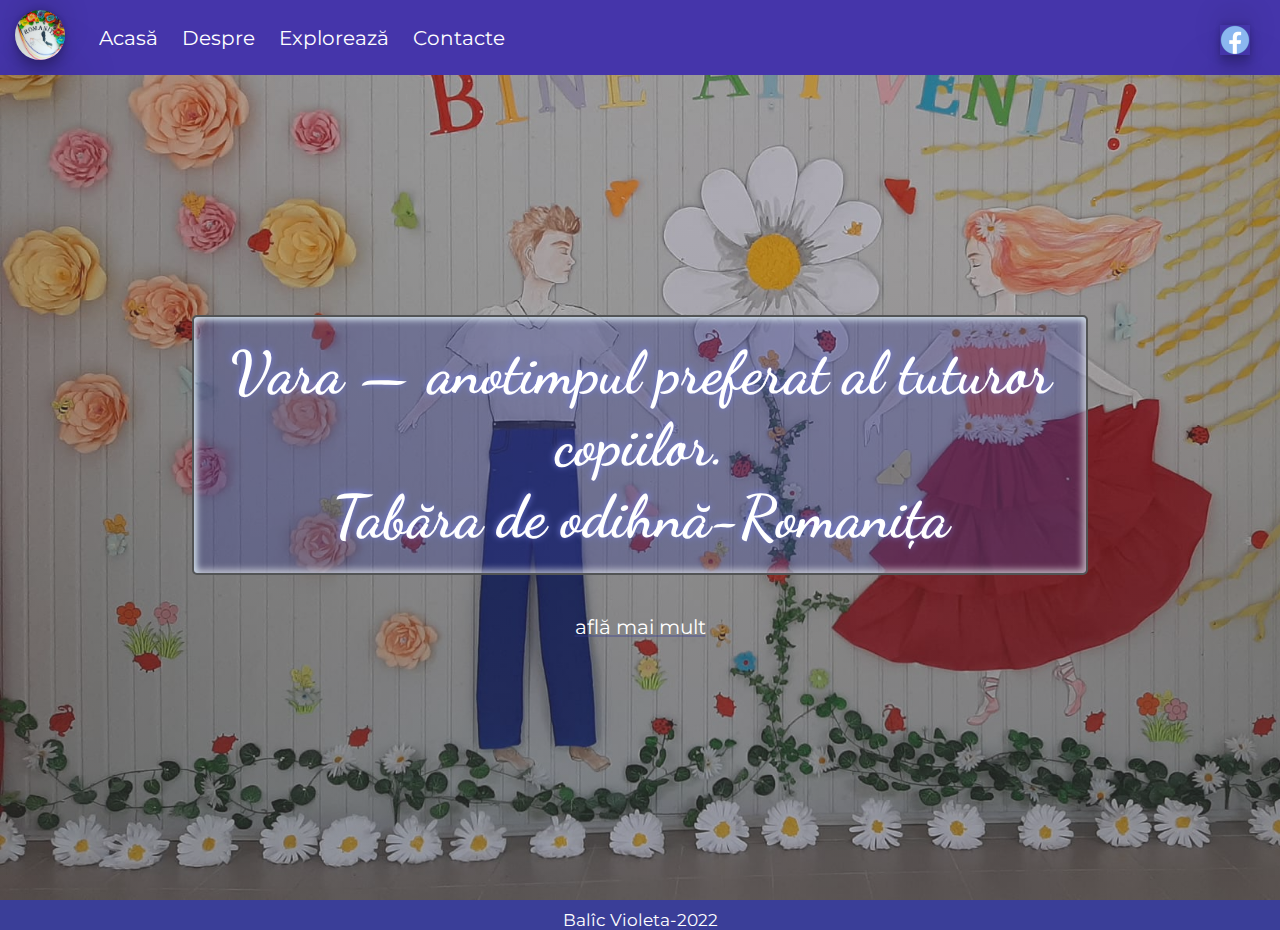
<file: index.html>
<!DOCTYPE html>
<html>

<head>
    <meta charset="UTF-8">
    <meta name="viewport" content="width=device-width, initial-scale=1.0">
    <link rel="stylesheet" href="css/style.css">
    <script src="js/script.js"></script>
    <link rel="stylesheet" href="https://cdnjs.cloudflare.com/ajax/libs/font-awesome/6.1.1/css/all.min.css" />
    <link rel="icon" href="images/favicon.jpg">
    <title>Romanița - Tabăra de odihnă</title>
</head>

<body>
    <header>
        <img class="logo" src="images/favicon.jpg">
        <a class="f" target="_blank"
            href="https://www.facebook.com/Tab%C4%83ra-de-odihn%C4%83-Romani%C5%A3aDirec%C5%A3ia-%C3%8Env%C4%83%C5%A3%C4%83m%C3%AEnt-Tineret-%C5%9Fi-Sport-C%C4%83l%C4%83ra%C5%9Fi-1190496430968608"
            class="link_topnav_icon" style="outline:none;"><img class="face" align="right"
                src="images/icons8-facebook-480.png" width="30" height="30" alt="" align="absmiddle"></a>
        <navbar>
            <a href="index.html">Acasă</a>
            <a href="pages/despre.html">Despre</a>
            <a href="pages/exploreaza.html">Explorează</a>
            <a href="pages/contacte.html">Contacte</a>
        </navbar>
        <i id="hamburger" onclick="mobileMenu()" class="fa-solid fa-bars"></i>
    </header>
    <main>
        <section id="index">
            <div class="index-info">
                <h1>Vara — anotimpul preferat al tuturor copiilor.<br />
                   <b> Tabăra de odihnă-Romanița </b></h1>

                <br />
                <a href="pages/despre.html" class="link-index">află mai mult</a>
            </div>
        </section>
    </main>
    <footer>
        <span> Balîc Violeta-2022</span>
    </footer>
</body>

</html>
</file>
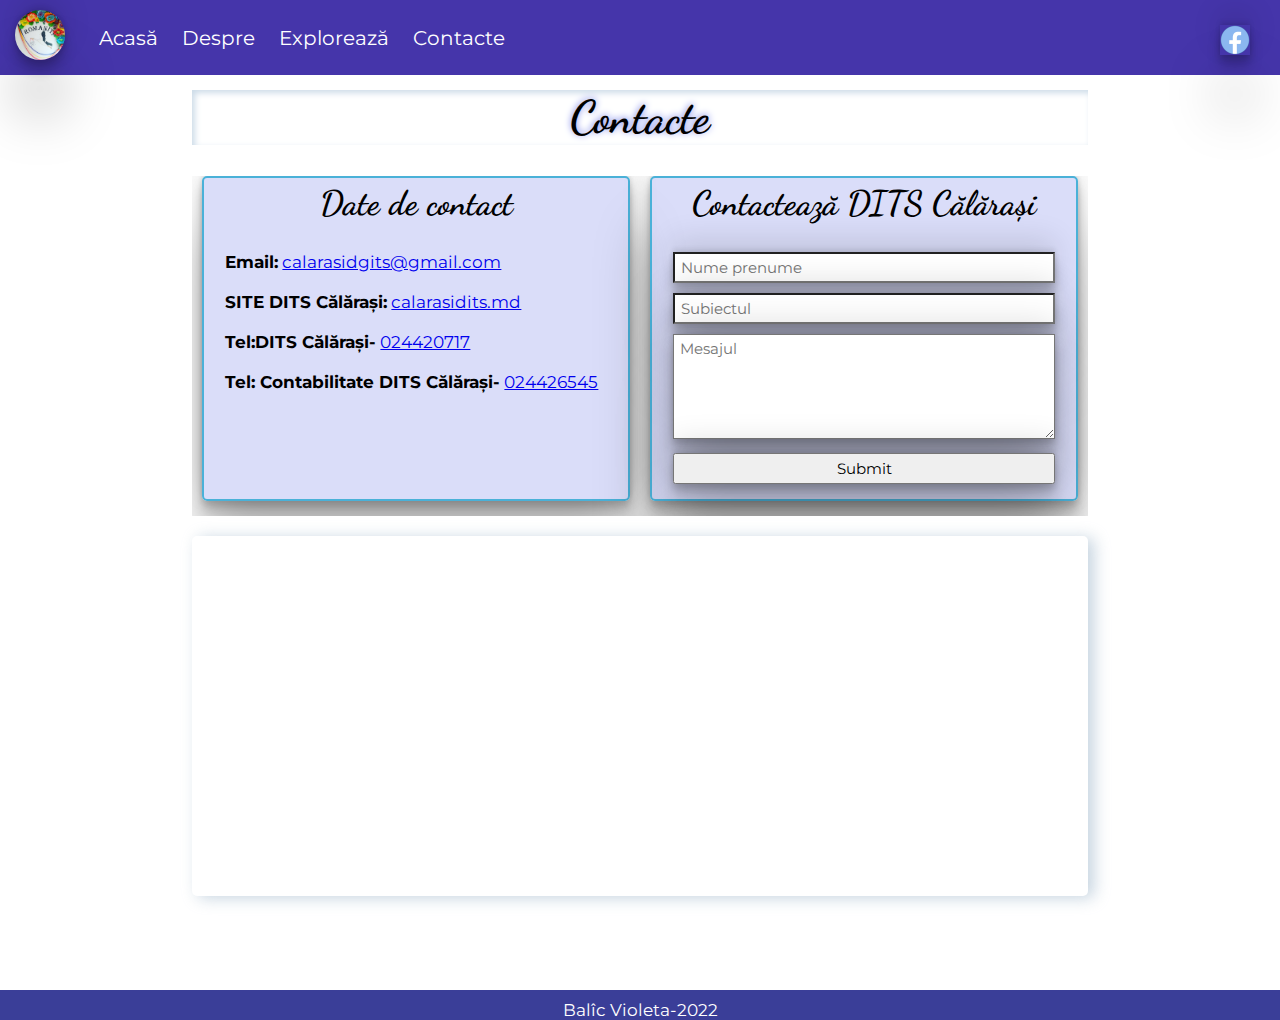
<file: pages/contacte.html>
<!DOCTYPE html>
<html>

<head>
    <meta charset="UTF-8">
    <meta name="viewport" content="width=device-width, initial-scale=1.0">
    <link rel="stylesheet" href="../css/style.css">
    <script src="../js/script.js"></script>
    <link rel="stylesheet" href="https://cdnjs.cloudflare.com/ajax/libs/font-awesome/6.1.1/css/all.min.css" />
    <link rel="icon" href="../images/favicon.jpg">
    <title>„Romanița” - Contacte</title>
</head>

<body>
    <header>
        <img class="logo" src="../images/favicon.jpg">
        <a class="f" target="_blank"
            href="https://www.facebook.com/Tab%C4%83ra-de-odihn%C4%83-Romani%C5%A3aDirec%C5%A3ia-%C3%8Env%C4%83%C5%A3%C4%83m%C3%AEnt-Tineret-%C5%9Fi-Sport-C%C4%83l%C4%83ra%C5%9Fi-1190496430968608"
            class="link_topnav_icon" style="outline:none;"><img class="face" align="right"
                src="../images/icons8-facebook-480.png" width="30" height="30" alt="" align="absmiddle">
            </a>
        <navbar>
            <a href="../index.html">Acasă</a>
            <a href="despre.html">Despre</a>
            <a href="exploreaza.html">Explorează</a>
            <a href="contacte.html">Contacte</a>
        </navbar>
        <i id="hamburger" onclick="mobileMenu()" class="fa-solid fa-bars"></i>
    </header>
    <main>
        <section>
            <h1 class="centred">Contacte</h1>
            <div class="row">
                <div class="col-50">
                    <div class="contacte">
                        <h2 class="centred">Date de contact</h2>
                        <b>Email:</b>
                        <a href="mailto:calarasidgits@gmail.com">calarasidgits@gmail.com</a>
                        <br /><br />
                        <b>SITE DITS Călărași:</b>
                        <a href="http://calarasidits.md/index.php" target="_blank">calarasidits.md</a>
                        <br /><br />
                        <b>Tel:DITS Călărași-</b>
                        <a href="tel:024420717">024420717</a>
                        <br /><br />
                        <b>Tel: Contabilitate DITS Călărași-</b>
                        <a href="tel:024426545">024426545</a>

                    </div>
                </div>
                <div class="col-50">
                    <form class="cform">
                        <h2 class="centred">Contactează DITS Călărași</h2>
                        <input type="text" placeholder="Nume prenume">
                        <input type="text" placeholder="Subiectul">
                        <textarea rows="5" placeholder="Mesajul"></textarea>
                        <input type="submit" val="Transmite" >
                    </form>

                </div>

            </div>
            <br />
            <iframe class="harta"
                src="https://www.google.com/maps/embed?pb=!1m18!1m12!1m3!1d1061.6363829268432!2d28.234249566578363!3d47.30059607853871!2m3!1f0!2f0!3f0!3m2!1i1024!2i768!4f13.1!3m3!1m2!1s0x0%3A0xad256d9e69ec6aaf!2zNDfCsDE4JzAzLjciTiAyOMKwMTQnMDYuNiJF!5e1!3m2!1sro!2s!4v1659115050100!5m2!1sro!2s"
                width="600" height="450" style="border:0;" allowfullscreen="" loading="lazy"
                referrerpolicy="no-referrer-when-downgrade"></iframe>
        </section>
    </main>
    <footer>
        <span> Balîc Violeta-2022</span>
    </footer>
</body>

</html>
</file>
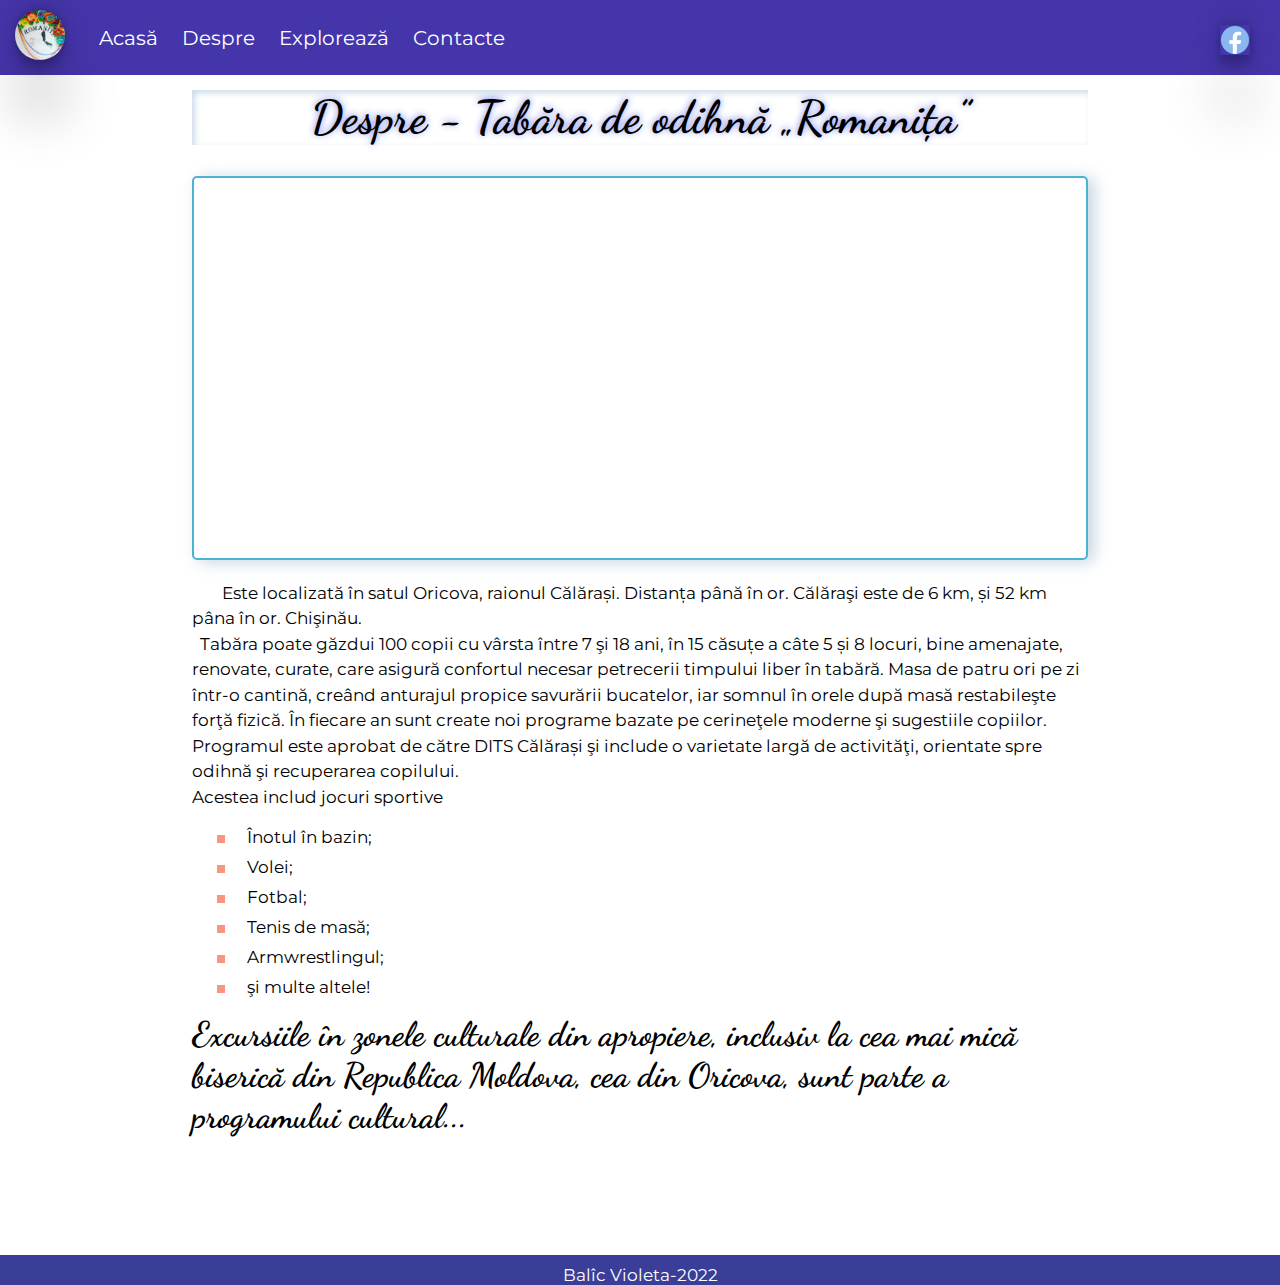
<file: pages/despre.html>
<!DOCTYPE html>
<html>

<head>
    <meta charset="UTF-8">
    <meta name="viewport" content="width=device-width, initial-scale=1.0">
    <link rel="stylesheet" href="../css/style.css">
    <script src="../js/script.js"></script>
    <link rel="stylesheet" href="https://cdnjs.cloudflare.com/ajax/libs/font-awesome/6.1.1/css/all.min.css" />
    <link rel="icon" href="../images/favicon.jpg">
    <title>„Romanița” - Despre</title>
</head>

<body>
    <header>
        <img class="logo" src="../images/favicon.jpg">
        <a class="f" target="_blank"
            href="https://www.facebook.com/Tab%C4%83ra-de-odihn%C4%83-Romani%C5%A3aDirec%C5%A3ia-%C3%8Env%C4%83%C5%A3%C4%83m%C3%AEnt-Tineret-%C5%9Fi-Sport-C%C4%83l%C4%83ra%C5%9Fi-1190496430968608"
            class="link_topnav_icon" style="outline:none;"><img class="face" align="right"
                src="../images/icons8-facebook-480.png" width="30" height="30" alt="" align="absmiddle">
            </a>
        <navbar>
            <a href="../index.html">Acasă</a>
            <a href="despre.html">Despre</a>
            <a href="exploreaza.html">Explorează</a>
            <a href="contacte.html">Contacte</a>
        </navbar>
        <i id="hamburger" onclick="mobileMenu()" class="fa-solid fa-bars"></i>
    </header>
    <main>
        <section>
            <h1 class="centred">Despre - Tabăra de odihnă „Romanița”</h1>

            <iframe class="vframe" src="https://www.youtube.com/embed/4fMilYqODtY" title="YouTube video player"
                frameborder="0"
                allow="accelerometer; autoplay; clipboard-write; encrypted-media; gyroscope; picture-in-picture"
                allowfullscreen></iframe><br />
            <p> Este localizată în satul Oricova, raionul Călărași. Distanța până în or. Călăraşi este de 6 km, și 52 km
                pâna în or. Chişinău.<br />
                &nbsp; Tabăra poate găzdui 100 copii cu vârsta între 7 şi 18 ani, în 15 căsuțe a câte 5 și 8 locuri,
                bine amenajate, renovate, curate,
                care asigură confortul necesar petrecerii timpului liber în tabără. Masa de patru ori pe zi într-o
                cantină, creând anturajul propice savurării
                bucatelor, iar somnul în orele după masă restabileşte forţă fizică. În fiecare an sunt
                create noi programe
                bazate pe cerineţele moderne şi sugestiile copiilor. Programul este aprobat de către DITS Călărași şi
                include o
                varietate largă de activităţi, orientate spre odihnă şi recuperarea copilului.<br />
                Acestea includ jocuri sportive</p>
            <ul>
                <li>Înotul în bazin;</li>
                <li>Volei;</li>
                <li>Fotbal;</li>
                <li>Tenis de masă;</li>
                <li>Armwrestlingul;</li>
                <li>şi multe altele!</li>
            </ul>
            <h2>Excursiile în zonele culturale din apropiere, inclusiv la cea mai mică biserică din Republica Moldova,
                cea din Oricova, sunt parte a programului cultural...</h2>
        </section>
    </main>
    <footer>
        <span> Balîc Violeta-2022</span>
    </footer>
</body>

</html>
</file>
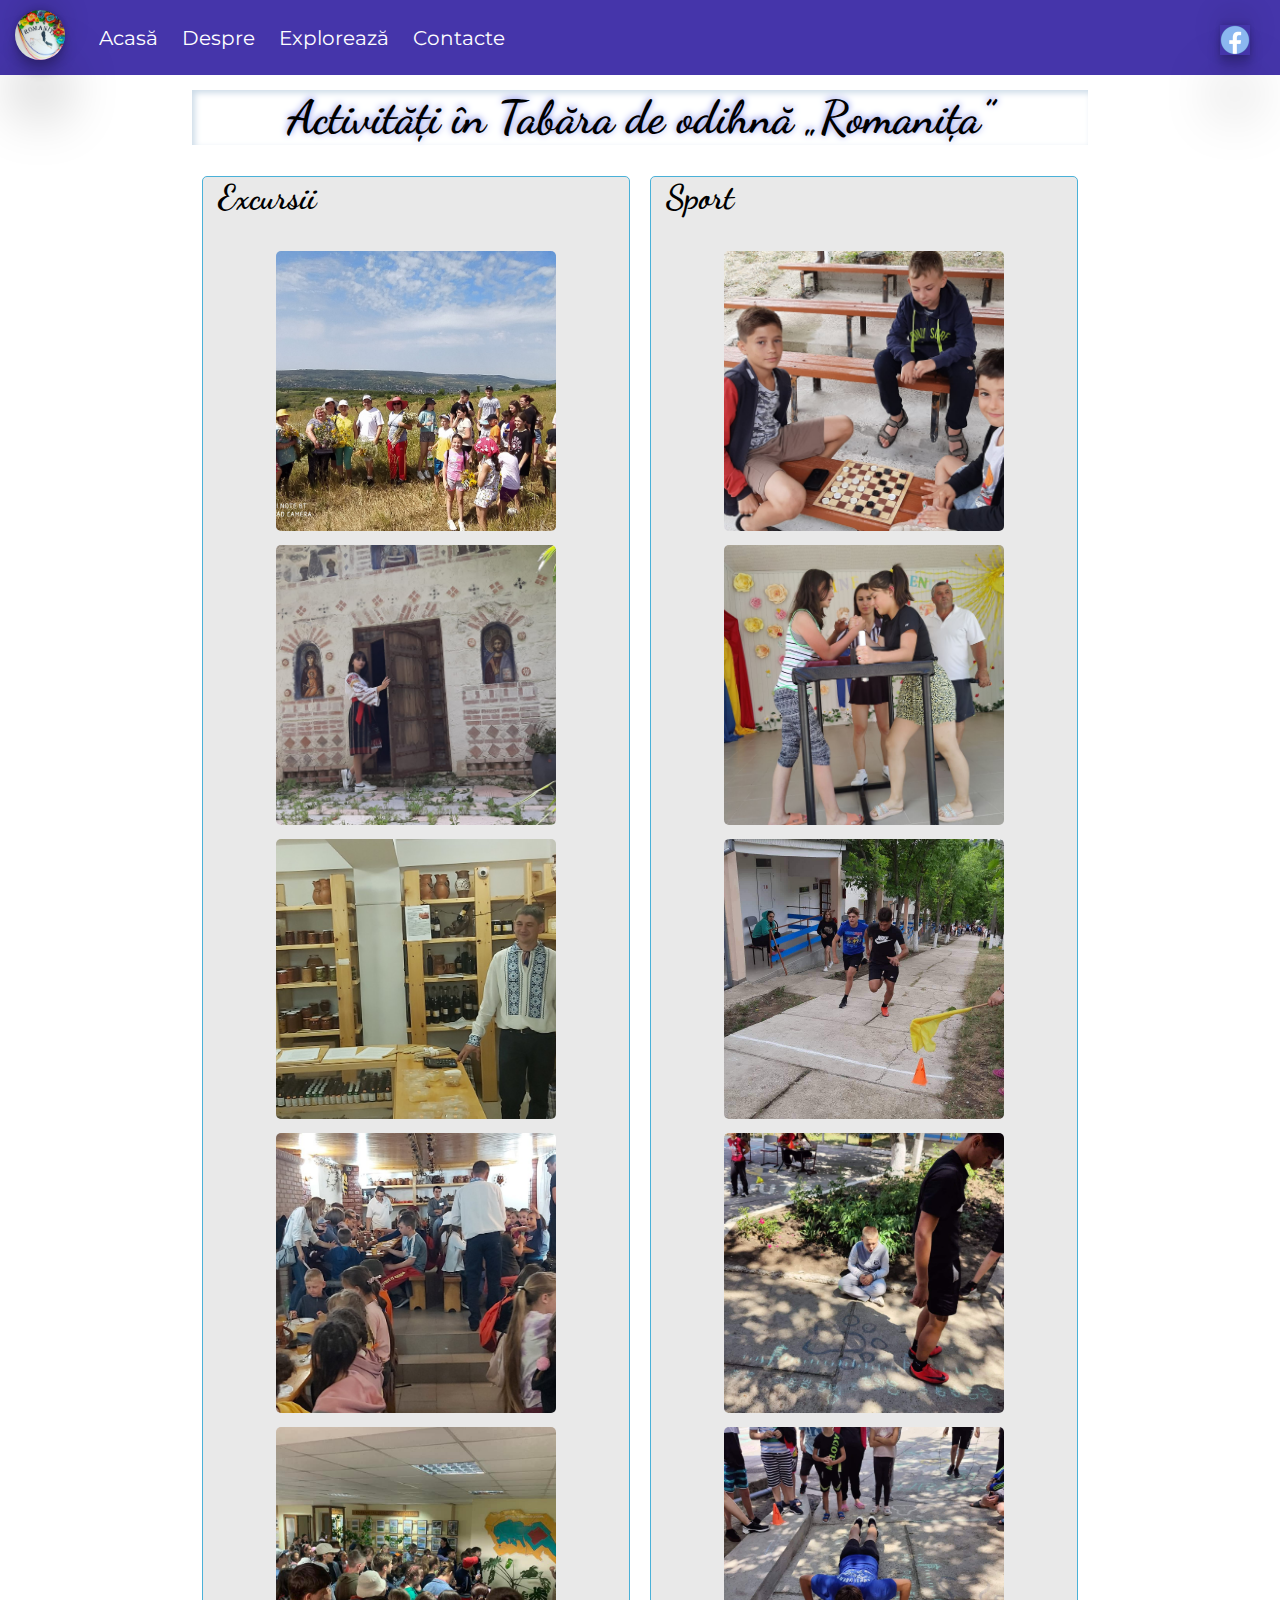
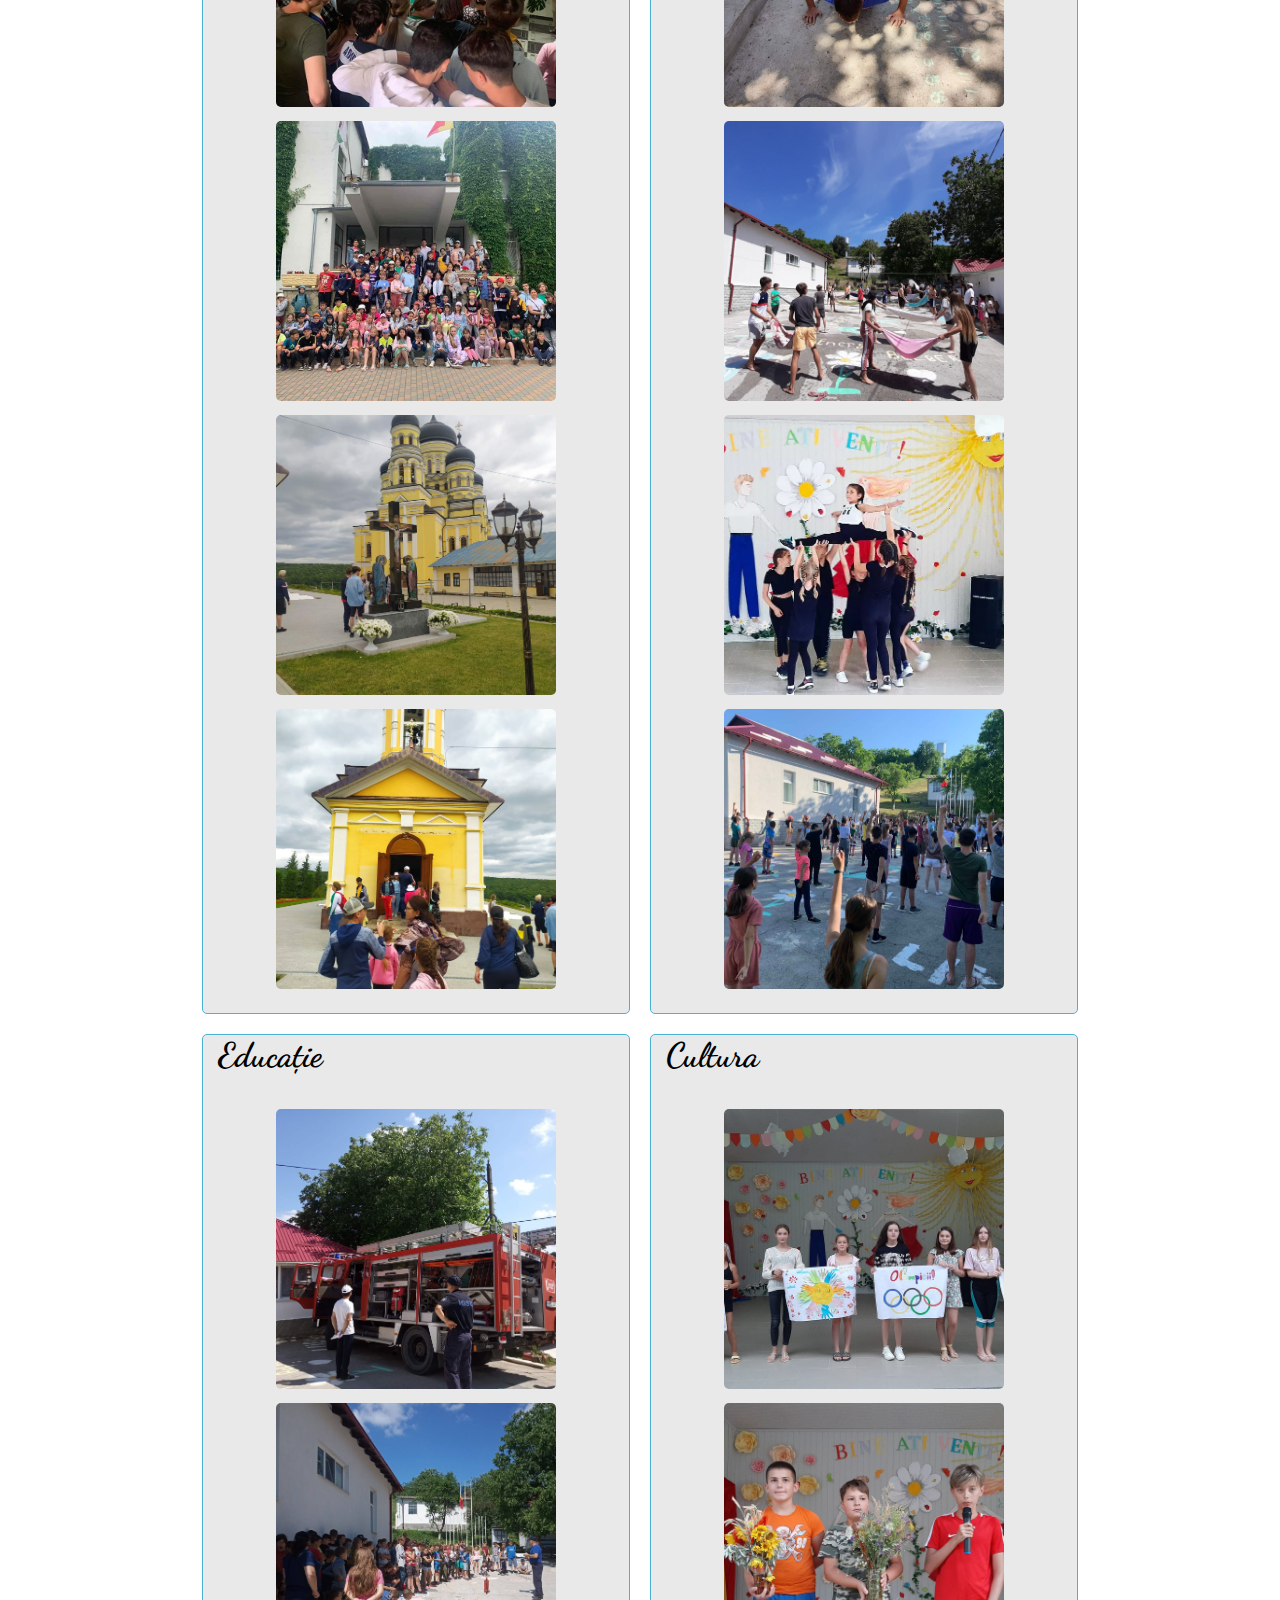
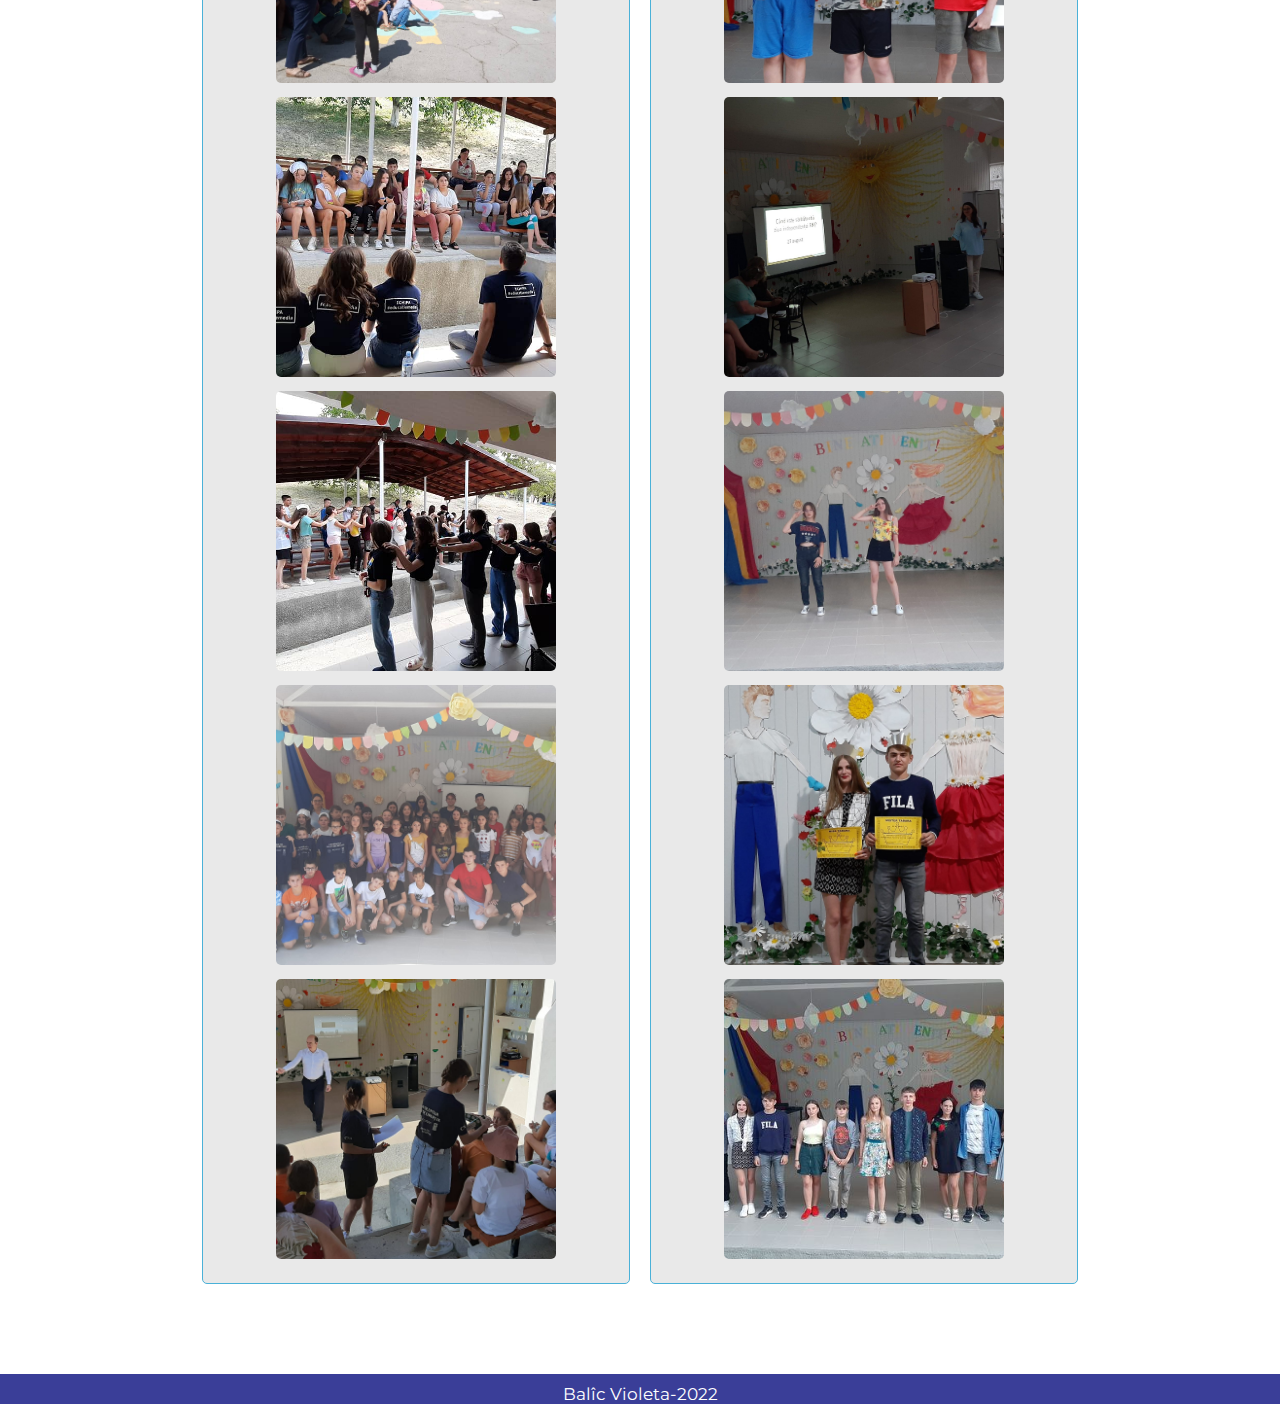
<file: pages/exploreaza.html>
<!DOCTYPE html>
<html>

<head>
    <meta charset="UTF-8">
    <meta name="viewport" content="width=device-width, initial-scale=1.0">
    <link rel="stylesheet" href="../css/style.css">
    <script src="../js/script.js"></script>
    <link rel="stylesheet" href="https://cdnjs.cloudflare.com/ajax/libs/font-awesome/6.1.1/css/all.min.css" />
    <link rel="icon" href="../images/favicon.jpg">
    <title>„Romanița” - Activități</title>
</head>

<body>
    <header>
        <img class="logo" src="../images/favicon.jpg">
        <a class="f" target="_blank"
            href="https://www.facebook.com/Tab%C4%83ra-de-odihn%C4%83-Romani%C5%A3aDirec%C5%A3ia-%C3%8Env%C4%83%C5%A3%C4%83m%C3%AEnt-Tineret-%C5%9Fi-Sport-C%C4%83l%C4%83ra%C5%9Fi-1190496430968608"
            class="link_topnav_icon" style="outline:none;"><img class="face" align="right"
                src="../images/icons8-facebook-480.png" width="30" height="30" alt="" align="absmiddle">
            </a>
        <navbar>
            <a href="../index.html">Acasă</a>
            <a href="despre.html">Despre</a>
            <a href="exploreaza.html">Explorează</a>
            <a href="contacte.html">Contacte</a>
        </navbar>
        <i id="hamburger" onclick="mobileMenu()" class="fa-solid fa-bars"></i>
    </header>
    <main>
        <section>
            <h1 class="centred">Activități în Tabăra de odihnă „Romanița” </h1>
            <div class="row row-event">
                <div class="col-50">
                    <div class="event">
                        <h2> Excursii</h2>
                        <div class="gallery">
                            <a target="_blank" href="../images/prl.jpg">
                                <img title="Excursii" src="../images/prl.jpg">
                            </a>
                            <a target="_blank" href="../images/oric.jpg">
                                <img title="Cea mai mică biserică din Moldova" src="../images/oric1.jpg">
                            </a>
                            <a target="_blank" href="../images/alb.jpg">
                                <img title="Casa de mierii" src="../images/alb.jpg">
                            </a>
                            <a target="_blank" href="../images/alb1.jpg">
                                <img title="Casa de mierii" src="../images/alb1.jpg">
                            </a>
                            <a target="_blank" href="../images/bah.jpg">
                                <img title="Rezervaţia Naturală „Plaiul Fagului”" src="../images/bah.jpg">

                            </a>
                            <a target="_blank" href="../images/bah2.jpg">
                                <img title="Rezervaţia Naturală „Plaiul Fagului”" src="../images/bah2.jpg">
                            </a>
                            <a target="_blank" href="../images/hin.jpg">
                                <img title="Mănăstirea Hîrjauca" src="../images/hin.jpg">

                            </a>
                            <a target="_blank" href="../images/hin1.jpg">
                                <img title="Mănăstirea Hîrjauca" src="../images/hin1.jpg">
                            </a>
                        </div>

                    </div>
                </div>

                <div class="col-50">
                    <div class="event">
                        <h2> Sport</h2>
                        <div class="gallery">
                            <a target="_blank" href="../images/sas.jpg">
                                <img title="Campionatul de Șah" src="../images/sas.jpg">
                            </a>
                            <a target="_blank" href="../images/arm.jpg">
                                <img title="Campionatul de Armwrestlingul" src="../images/arm.jpg">
                            </a>
                            <a target="_blank" href="../images/olim.jpg">
                                <img title="Ziua olimpică" src="../images/olim.jpg">
                            </a>
                            <a target="_blank" href="../images/com.jpg">
                                <img title="Competiții  pline de adrenalină" src="../images/com.jpg">
                            </a>
                            <a target="_blank" href="../images/cop1.jpg">
                                <img title="Competiții  pline de adrenalină" src="../images/cop1.jpg">
                            </a>
                            <a target="_blank" href="../images/vol.jpg">
                                <img title="Volei cu apă" src="../images/vol.jpg">
                            </a>
                            <a target="_blank" href="../images/gim.jpg">
                                <img title="Gimnastica" src="../images/gim.jpg">
                            </a>
                            <a target="_blank" href="../images/invi.jpg">
                                <img title="înviorare" src="../images/invi.jpg">
                            </a>
                        </div>
                    </div>
                </div>
            </div>
            <div class="row row-event">
                <div class="col-50">
                    <div class="event">
                        <h2> Educație</h2>
                        <div class="gallery">
                            <a target="_blank" href="../images/poz.jpg">
                                <img title="Curajul l-a făcut pe Prometeu să le dea oamenilor focul!...Da, dar prudența l-a făcut să le dea și... pompieri!."
                                    src="../images/poz.jpg">
                            </a>
                            <a target="_blank" href="../images/poz1.jpg">
                                <img title="Curajul l-a făcut pe Prometeu să le dea oamenilor focul!...Da, dar prudența l-a făcut să le dea și... pompieri!."
                                    src="../images/poz1.jpg">
                            </a>
                            <a target="_blank" href="../images/edu.jpg">
                                <img title="Laboratorul de educatie media" src="../images/edu.jpg">
                            </a>
                            <a target="_blank" href="../images/edu2.jpg">
                                <img title="Laboratorul de educatie media" src="../images/edu2.jpg">
                            </a>
                            <a target="_blank" href="../images/corp1.jpg">
                                <img title="Voluntarii Centrului Național Anticorupție" src="../images/corp1.jpg">

                            </a>
                            <a target="_blank" href="../images/cor.jpg">
                                <img title="Voluntarii Centrului Național Anticorupție" src="../images/cor.jpg">
                            </a>
                        </div>

                    </div>
                </div>

                <div class="col-50">
                    <div class="event">
                        <h2> Cultura</h2>
                        <div class="gallery">
                            <a target="_blank" href="../images/bun.jpg">
                                <img title=" Bine ați venit!" src="../images/bun.jpg">
                            </a>
                            <a target="_blank" href="../images/buc.jpg">
                                <img title="Minunatele buchete" src="../images/buc.jpg">
                            </a>
                            <a target="_blank" href="../images/cult1.jpg">
                                <img title="Patria sunt EU, ești TU, este ceea ce am moștenit, ce iubim și ce visăm"
                                    src="../images/cult1.jpg">
                            </a>
                            <a target="_blank" href="../images/tall.jpg">
                                <img title="Talentele" src="../images/tall.jpg">
                            </a>
                            <a target="_blank" href="../images/mis1.jpg">
                                <img title="Miss și Mister" src="../images/mis1.jpg">
                                <a target="_blank" href="../images/miss.jpg">
                                    <img title="Concursul 👑Miss și Mister" src="../images/miss.jpg">
                                </a>
                        </div>
                    </div>
                </div>
            </div>
        </section>


    </main>
    <footer>
        <span> Balîc Violeta-2022</span>
    </footer>
</body>

</html>
</file>
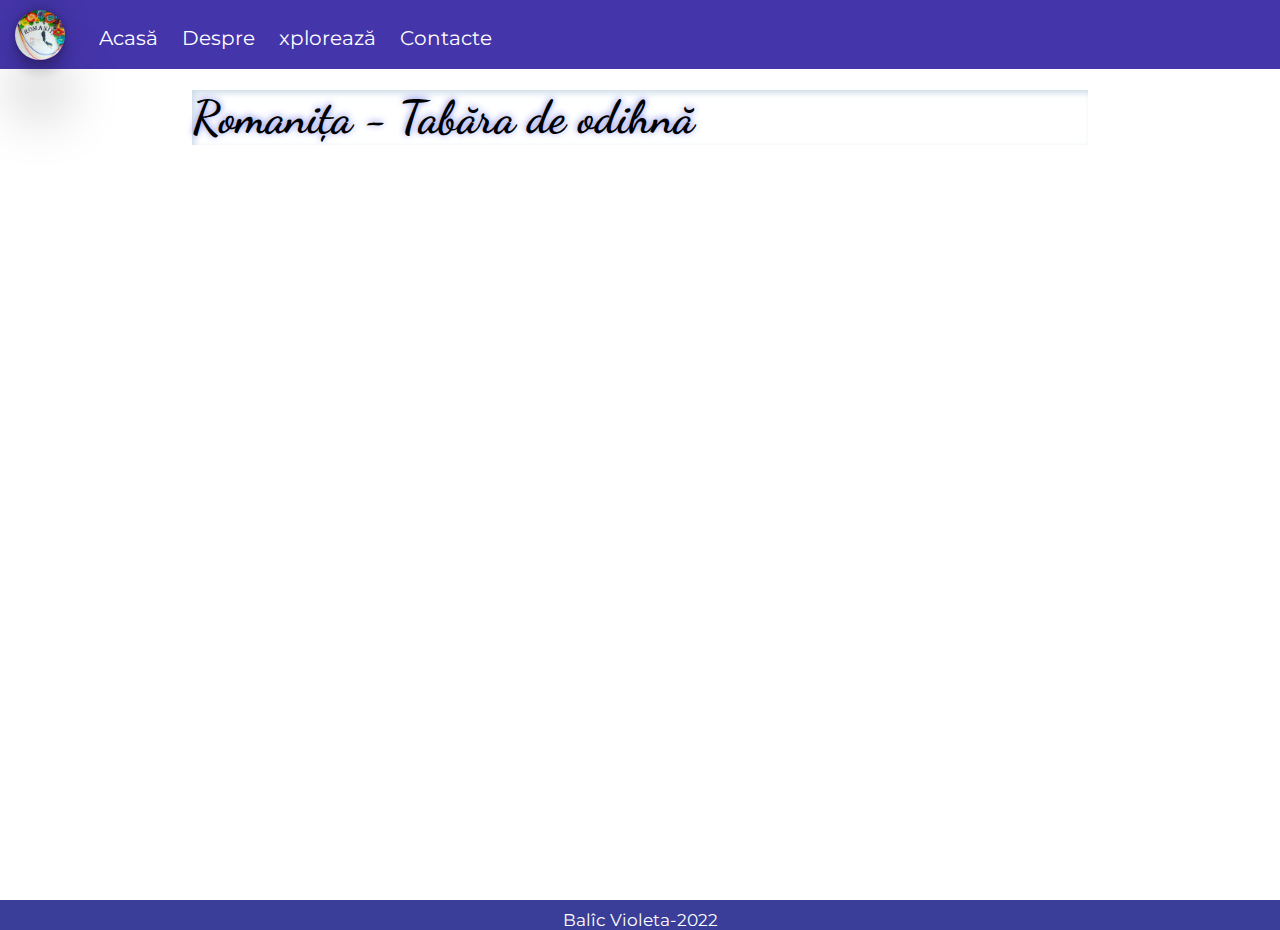
<file: pages/structura.html>
<!DOCTYPE html>
<html>

<head>
    <meta charset="UTF-8">
    <meta name="viewport" content="width=device-width, initial-scale=1.0">
    <link rel="stylesheet" href="../css/style.css">
    <script src="../js/script.js"></script>
    <link rel="stylesheet" href="https://cdnjs.cloudflare.com/ajax/libs/font-awesome/6.1.1/css/all.min.css" />
    <link rel="icon" href="../images/favicon.jpg">
    <title>Romanița - Tabăra de odihnă</title>
</head>

<body>
    <header>
        <img class="logo" src="../images/favicon.jpg" >
        <navbar>
            <a href="../index.html">Acasă</a>
            <a href="despre.html">Despre</a>
            <a href="exploreaza.html">xplorează</a>
            <a href="contacte.html">Contacte</a>
        </navbar>
        <i id="hamburger" onclick="mobileMenu()" class="fa-solid fa-bars"></i>
    </header>
    <main>
        <section>
            <h1>Romanița - Tabăra de odihnă</h1>
        </section>
    </main>
    <footer>
        <span> Balîc Violeta-2022</span>
    </footer>
</body>

</html>
</file>
<file: css/style.css>
@import url('https://fonts.googleapis.com/css2?family=Dancing+Script&family=Montserrat&display=swap');

* {
    box-sizing: border-box;
}

::-webkit-scrollbar {
    width: 6px;
}

::-webkit-scrollbar-thumb {
    background: gray;
    border-radius: 8px;
}

body {
    margin: 0;
    font-family: 'Montserrat', sans-serif;
    font-size: 17px;
}

main {
    min-height: 100vh;
}

header {
    background-color: #4535aa;
    position: fixed;
    width: 100%;
    top: 0;
    padding: 10px 15px 5px 15px;
}

navbar {
    margin-left: 30px;
    margin-bottom: 10px;
    display: inline-block;
    overflow: auto;
}

navbar a {
    color: white;
    text-decoration: none;
    margin-right: 20px;
    font-size: 20px;
}

navbar a:hover {
    background-color: #08bbf64d;
    /* color: #4ab1d8; */
    /* text-decoration: underline 1px; */
}

footer {
    min-height: min-content;
    background: #3a3e98;
    text-align: center;
    color: white;
    padding-top: 10px;
}

p {
    line-height: 150%;
    text-indent: 30px;
}

li {
    margin-top: 10px;
    padding-left: 15px;
    list-style-image: linear-gradient(#fa9483, #fa9483);
}
h1,
h2,
h3,
h4,
h5,
h6 {
    margin-top: 0;
    font-family: 'Dancing Script', cursive;
}
h1 {
    font-size: 270%;
    text-shadow: 0px -1px 7px #7680e8;
    box-shadow: rgb(204, 219, 232) 3px 3px 6px 0px inset, rgba(255, 255, 255, 0.5) -3px -3px 6px 1px inset;
}
h2 {
    font-size: 200%;
}
section {
    padding: 90px 15%;

}

.face {
    margin: 15px 15px;
    box-shadow: rgba(0, 0, 0, 0.25) 0px 54px 55px, rgba(0, 0, 0, 0.12) 0px -12px 30px, rgba(0, 0, 0, 0.12) 0px 4px 6px, rgba(0, 0, 0, 0.17) 0px 12px 13px, rgba(0, 0, 0, 0.09) 0px -3px 5px;
}

.logo {
    height: 50px;
    object-fit: cover;
    border-radius: 60%;
    box-shadow: rgba(0, 0, 0, 0.25) 0px 54px 55px, rgba(0, 0, 0, 0.12) 0px -12px 30px, rgba(0, 0, 0, 0.12) 0px 4px 6px, rgba(0, 0, 0, 0.17) 0px 12px 13px, rgba(0, 0, 0, 0.09) 0px -3px 5px;
}

#index {
    background: linear-gradient(#938f8f1c, #51505066), url('../images/index.jpg');
    background-size: cover;
    min-height: 100vh;
}

.index-info {
    margin-top: 25vh;
    text-align: center;
}

.index-info h1 {
    font-size: 350%;
    color: white;
    border: 2px solid #525455;
    display: inline-block;
    padding: 20px;
    border-radius: 5px;
    background-color: #3a3f985a;
}

.link-index {
    color: white;
    text-decoration: underline #3a3f985a 2px;
    font-size: 20px;
}

.link-index:hover {
    color: #4ab1d8;
}

.centred {
    text-align: center;
}

.vframe {
    width: 100%;
    height: 30vw;
    border: 2px solid #4ab1d8;
    border-radius: 5px;
    box-shadow: rgba(136, 165, 191, 0.48) 6px 2px 16px 0px, rgba(255, 255, 255, 0.8) -6px -2px 16px 0px;
}

.loc {
    overflow: auto;
    border-bottom: 2px #4ab1d8 dashed;
    margin-bottom: 10px;

}

.loc img {
    height: 18vh;
    width: 18vh;
    object-fit: cover;
    border-radius: 50%;
    float: left;
    margin-right: 15px;
    margin-bottom: 15px;
}

.harta {
    width: 100%;
    height: 40vh;
    border: 5px solid #4ab1d8;
    border-radius: 5px;
    box-shadow: rgba(136, 165, 191, 0.48) 6px 2px 16px 0px, rgba(255, 255, 255, 0.8) -6px -2px 16px 0px;
}

.row {
    overflow: auto;
}

[class^="col-"] {
    float: left;
    padding: 0% 10px;
}

.col-10 {
    width: 10%;
}

.col-20 {
    width: 20%;
}

.col-30 {
    width: 30%;
}

.col-40 {
    width: 40%;
}

.col-50 {
    width: 50%;
}

.col-60 {
    width: 60%;
}

.col-70 {
    width: 70%;
}

.col-80 {
    width: 80%;
}

.col-90 {
    width: 90%;
}

.col-100 {
    width: 100%;
}

.contacte,
.cform {
    border: 2px solid #4ab1d8;
    border-radius: 5px;
    background-color: #7680e844;
    padding: 5px 5%;
    height: 325px;
    margin-bottom: 15px;
    box-shadow: rgba(0, 0, 0, 0.25) 0px 54px 55px, rgba(0, 0, 0, 0.12) 0px -12px 30px, rgba(0, 0, 0, 0.12) 0px 4px 6px, rgba(0, 0, 0, 0.17) 0px 12px 13px, rgba(0, 0, 0, 0.09) 0px -3px 5px;
}

.cform input,
.cform textarea {
    width: 100%;
    font-size: 15px;
    font-family: inherit;
    margin-bottom: 10px;
    padding: 4px 6px;
    margin-bottom: 10px;
    box-shadow: rgba(0, 0, 0, 0.25) 0px 54px 55px, rgba(0, 0, 0, 0.12) 0px -12px 30px, rgba(0, 0, 0, 0.12) 0px 4px 6px, rgba(0, 0, 0, 0.17) 0px 12px 13px, rgba(0, 0, 0, 0.09) 0px -3px 5px;
}

#hamburger {
    color: white;
    font-size: 28px;
    position: absolute;
    right: 22px;
    top: 24px;
    cursor: pointer;
    display: none;
}

.row-event {
    margin-top: 20px;
}

.event {
    padding: 0px 15px 15px 15px;
    background-color: #e9e9e9;
    border-radius: 5px;
    border: 1px solid #4ab1d8;
    height: 250;
    overflow-y: scroll;
}

.gallery {
    display: flex;
    justify-content: space-around;
    flex-wrap: wrap;
   
    }

.gallery img {
    width: 280px;
    height: 280px;
    object-fit: cover;
    border-radius: 5px;
    transition: all 0.3s;
    margin: 5px;


}

.gallery img:hover {
    transform: scale(1.05);
    transition: all 0.3s;
}


@media (max-width: 800px) {
    body {
        font-size: 16px;
    }

    section {
        padding: 90px 10px;
    }

    .index-info h1 {
        font-size: 250%;
    }

    .vframe {
        height: 55vw;
    }

    [class^="col-"] {
        width: 100% !important;
    }

    navbar a {
        display: none;

    }

    navbar.mobile a {
        display: block;
        text-align: center;
        margin-top: 12px;
    }

    navbar {
        display: block;
    }

    #hamburger {
        display: block;
    }
    a.f{
        display: none; 
    }
}
</file>
